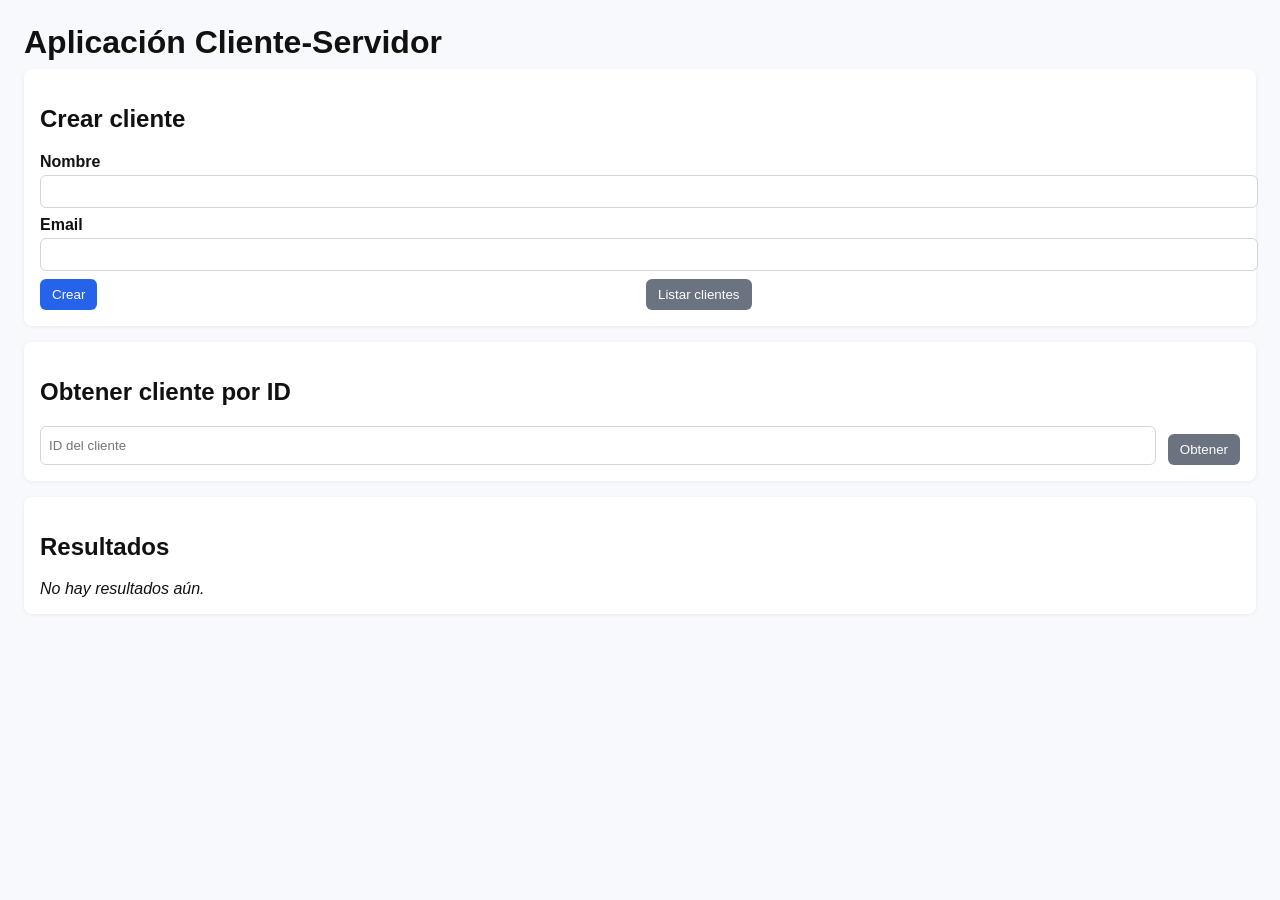
<file: unidad-1-fundamentos-desarrollo-seguro/demos/cliente-servidor-http/static/index.html>
<!DOCTYPE html>
<html lang="es">
<head>
	<meta charset="utf-8">
	<meta name="viewport" content="width=device-width, initial-scale=1">
	<title>Aplicación Cliente-Servidor HTTP</title>
	<style>
		body{font-family:Segoe UI,Arial,sans-serif;margin:24px;background:#f7f9fc;color:#111}
		h1{margin-bottom:8px}
		.card{background:#fff;border-radius:8px;padding:16px;box-shadow:0 1px 4px rgba(16,24,40,0.06);margin-bottom:16px}
		label{display:block;margin:8px 0 4px;font-weight:600}
		input[type="text"], input[type="email"]{width:100%;padding:8px;border:1px solid #d1d5db;border-radius:6px}
		button{background:#2563eb;color:#fff;border:none;padding:8px 12px;border-radius:6px;cursor:pointer;margin-top:8px}
		button.secondary{background:#6b7280}
		pre{background:#0f172a;color:#e6eef8;padding:12px;border-radius:6px;overflow:auto}
		.row{display:flex;gap:12px}
		.col{flex:1}
	</style>
</head>
<body>
	<h1>Aplicación Cliente-Servidor</h1>

	<section class="card">
		<h2>Crear cliente</h2>
		<form id="createForm">
			<label for="name">Nombre</label>
			<input id="name" name="name" type="text" required />
			<label for="email">Email</label>
			<input id="email" name="email" type="email" required />
			<div class="row">
				<div class="col"><button type="submit">Crear</button></div>
				<div class="col"><button type="button" id="listBtn" class="secondary">Listar clientes</button></div>
			</div>
		</form>
	</section>

	<section class="card">
		<h2>Obtener cliente por ID</h2>
		<div class="row">
			<input id="clientId" type="text" placeholder="ID del cliente" />
			<button id="getBtn" class="secondary">Obtener</button>
		</div>
	</section>

	<section class="card">
		<h2>Resultados</h2>
		<div id="results"><em>No hay resultados aún.</em></div>
	</section>

	<script>
		const resultsEl = document.getElementById('results');

		function showJSON(obj){
			resultsEl.innerHTML = '<pre>'+JSON.stringify(obj, null, 2)+'</pre>';
		}

		async function listClients(){
			try{
				const res = await fetch('/clientes');
				const data = await res.json();
				showJSON(data);
			}catch(err){
				showJSON({error: String(err)});
			}
		}

		async function getClient(id){
			try{
				const res = await fetch(`/clientes/${encodeURIComponent(id)}`);
				if(!res.ok) throw new Error('Estado '+res.status);
				const data = await res.json();
				showJSON(data);
			}catch(err){
				showJSON({error: String(err)});
			}
		}

		async function createClient(payload){
			try{
				const res = await fetch('/clientes', {
					method:'POST',
					headers:{'Content-Type':'application/json'},
					body:JSON.stringify(payload)
				});
				const data = await res.json();
				showJSON(data);
			}catch(err){
				showJSON({error: String(err)});
			}
		}

		document.getElementById('createForm').addEventListener('submit', e=>{
			e.preventDefault();
			const name = document.getElementById('name').value.trim();
			const email = document.getElementById('email').value.trim();
			if(!name || !email){ showJSON({error:'Nombre y email requeridos'}); return }
			createClient({name,email});
		});

		document.getElementById('listBtn').addEventListener('click', ()=>listClients());
		document.getElementById('getBtn').addEventListener('click', ()=>{
			const id = document.getElementById('clientId').value.trim();
			if(!id){ showJSON({error:'ID requerido'}); return }
			getClient(id);
		});

		// carga inicial: intenta listar
		// listClients();
	</script>

</body>
</html>
</file>
